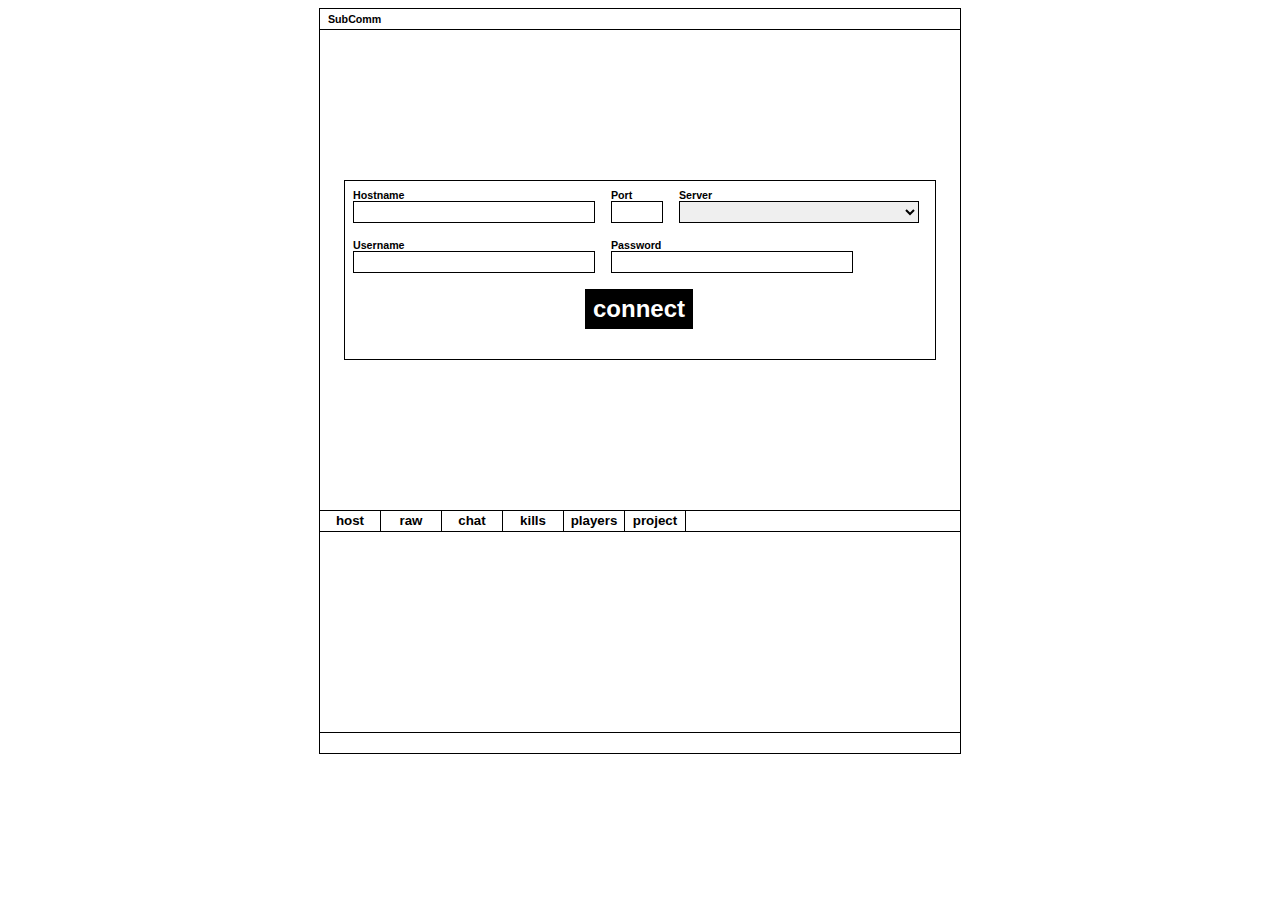
<file: src/web/index.html>
<!doctype html>
<html lang="en">
<head>
  <meta charset="utf-8">
  <title>Subcomm UI Applet</title>
  <meta name="description" content="An HTML5 application that allows users to chat on SubSpace game servers.">
  <meta name="author" content="Roy Laurie">
  <link rel="stylesheet" href="css/subcomm-web.css"/>
  <script src="http://www.java.com/js/deployJava.js"></script>
  <script type="text/javascript" src="js/jquery-1.7.2.min.js"></script>
  <script type="text/javascript" src="js/subcomm-web/SubcommUI.js"></script>
  <script type="text/javascript" src="js/subcomm-web/SubcommUIContainer.js"></script>
  <script type="text/javascript" src="js/subcomm-web/SubcommUISession.js"></script>
  <script type="text/javascript" src="js/subcomm-web/SubcommUIMessageTimer.js"></script>
  <script type="text/javascript" src="js/subcomm-web/SubcommUIUtility.js"></script>
  <script type="text/javascript" src="js/subcomm-web/dom/container.js"></script>
  <script type="text/javascript" src="js/subcomm-web/dom/tab/host.js"></script>
  <script type="text/javascript" src="js/subcomm-web/dom/tab/raw.js"></script>
  <script type="text/javascript" src="js/subcomm-web/dom/tab/chat.js"></script>
  <script type="text/javascript" src="js/subcomm-web/dom/tab/kills.js"></script>
  <script type="text/javascript" src="js/subcomm-web/dom/tab/project.js"></script>
  <script type="text/javascript">
  var gSubcommConfig = {
      servers: [
          {   containerId: 'subcommContainerIndex',
        	  name: 'SSCE Hyperspace',
              hostname: '208.122.59.226',
              port: 5005,
              url: '',
          },
          {   containerId: 'subcommContainerIndex',
              name: 'SSCE Hockey/Football Zone',
              hostname: '208.122.59.226',
              port: 7501,
              url: 'zone.rshl.org',
          },
      ]
  };
  </script>
  <script type="text/javascript" src="js/subcomm-web.js"></script>
</head>
<body>
  <!-- SubComm - Begin Container -->
  <div class="subcommContainer" id="subcommContainerIndex">
    <div class="subcommHeader"><p>SubComm</p></div>
    <div class="subcommTab subcommTabHost">
      <div class="subcommHostControl">
          <form class="subcommForm subcommFormHostConnect">
            <div class="subcommFormVerticalField" style="float: left;">
              <label>Hostname</label>
              <input type="text" name="hostname" class="subcommFormHostConnectHostname" style="width: 240px"/>
            </div>
            <div class="subcommFormVerticalField" style="float: left;">
              <label>Port</label>
              <input type="text" name="port" class="subcommFormHostConnectPort" style="width: 50px;" />
            </div>
            <div class="subcommFormVerticalField" style="float: left;">
              <label>Server</label>
              <select name="server" class="subcommFormHostConnectServer" style="width: 240px">
                <option></option>
              </select>
            </div>
            <div style="clear: both;"></div>
             <div class="subcommFormVerticalField" style="float: left;">
              <label>Username</label>
              <input type="text" name="username" class="subcommFormHostConnectUsername" style="width: 240px"/>
            </div>
            <div class="subcommFormVerticalField" style="float: left;">
              <label>Password</label>
              <input type="password" name="password" class="subcommFormHostConnectPassword" style="width: 240px"/>
            </div>
            <div style="clear: both;"></div>
            <button class="subcommTopicButton" style="margin: 8px 240px;">connect</button>          
          </form>
      </div>
    </div><!-- subcommTabHost -->
    <div class="subcommTab subcommTabRaw" style="display: none;">
  	  <div class="subcommHistory subcommHistoryRaw"></div>
  	  <div class="subcommInput subcommInputRaw">
	    <form class="subcommInputForm subcommInputFormRaw">
	  	  <input type="text" class="subcommInputText subcommInputTextRaw" />
	  	</form>
  	  </div><!-- subcommInputRaw -->
    </div><!-- subcommTabRaw -->
    <div class="subcommTab subcommTabChat" style="display: none;">
      <div class="subcommHistory subcommHistoryChat"></div>
      <div class="subcommInput subcommInputChat">
        <form class="subcommInputForm subcommInputFormChat">
          <input type="text" class="subcommInputText subcommInputTextChat" />
        </form>
      </div><!-- subcommInputChat -->
    </div><!-- subcommTabChat -->
    <div class="subcommTab subcommTabKills" style="display: none;">
      <div class="subcommHistory subcommHistoryKills"></div>
    </div><!-- subcommTabKills -->
        <div class="subcommTab subcommTabPlayers" style="display: none;">
      <div class="subcommHistory subcommHistoryPlayers"></div>
    </div><!-- subcommTabPlayers -->
    <div class="subcommTab subcommTabProject" style="display: none;">
      <div class="subcommHistory subcommHistoryProject">
      </div>
    </div><!-- subcommTabProject -->
    <div class="subcommTabMenu">
        <div data-classSuffix="Host">host</div>
        <div data-classSuffix="Raw">raw</div>
        <div data-classSuffix="Chat">chat</div>
        <div data-classSuffix="Kills">kills</div>
        <div data-classSuffix="Players">players</div>
        <div data-classSuffix="Project">project</div>
    </div><!-- subcommTabMenu -->
    <div class="subcommAd"></div>
    <div class="subcommBanner"></div>
  </div><!-- subcommContainer -->
  <script>
  deployJava.runApplet(
      {   code:'com.roylaurie.subcomm.ui.web.SubcommUIApplet',
          width: 0,
          height: 0
      },
	  { jnlp_href: 'java/subcomm-web.jnlp' },
      '1.6'
  );  
  </script>
  <!-- Subcomm - End Container -->
</body>
</html>
</file>
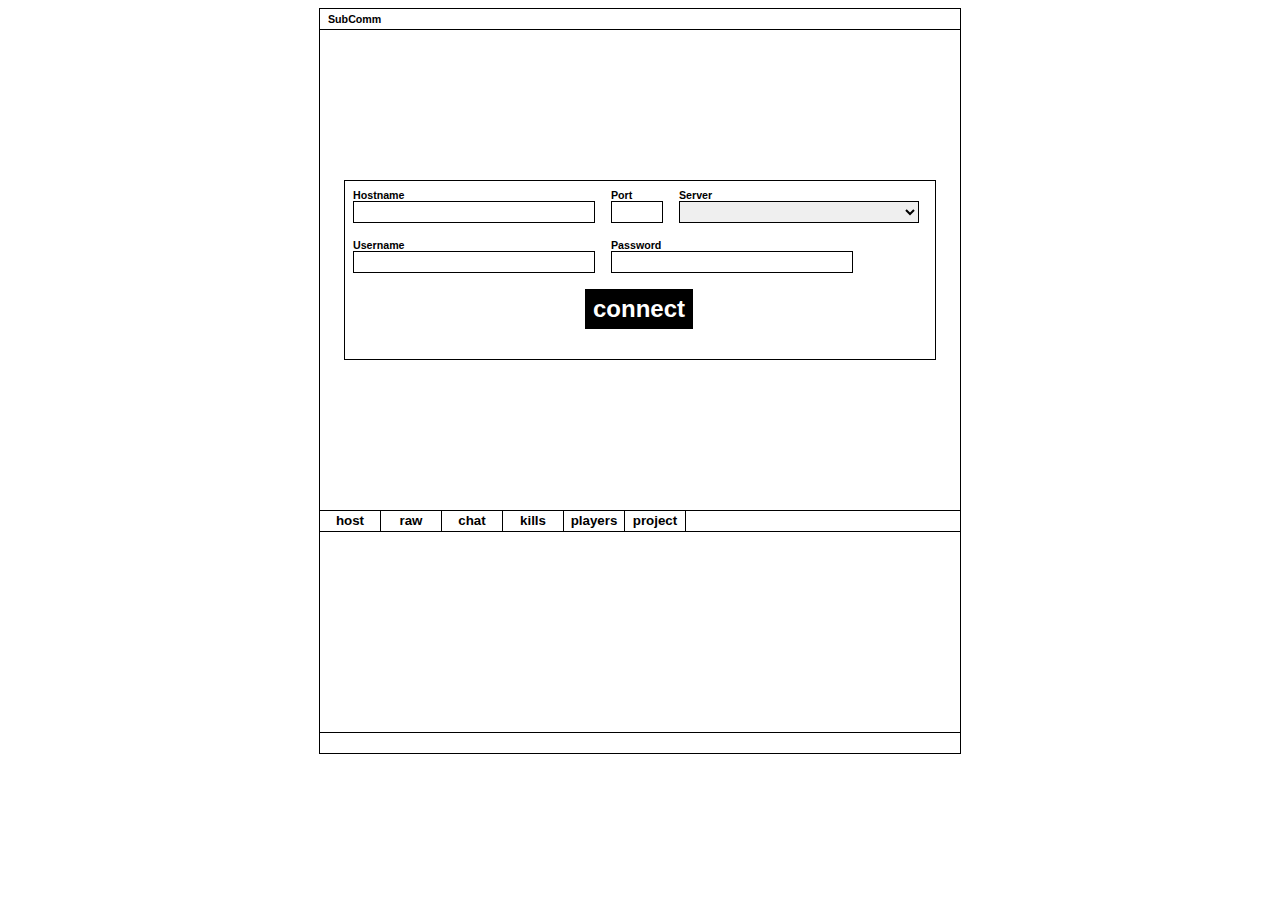
<file: src/main/web/index.html>
<!doctype html>
<html lang="en">
<head>
  <meta charset="utf-8">
  <title>SubComm | Live chat on SubSpace game servers</title>
  <meta name="description" content="Live chat on SubSpace game servers.">
  <meta name="author" content="Roy Laurie">
  <link rel="stylesheet" href="css/subcomm-web.css"/>
  <script src="http://www.java.com/js/deployJava.js"></script>
  <script type="text/javascript" src="js/jquery-1.7.2.min.js"></script>
  <script type="text/javascript" src="js/pagedown/Markdown.Converter.js"></script>
  <script type="text/javascript" src="js/pagedown/Markdown.Editor.js"></script>
  <script type="text/javascript" src="js/pagedown/Markdown.Sanitizer.js"></script>
  <script type="text/javascript" src="js/subcomm-web/SubcommUIUtility.js"></script>
  <script type="text/javascript" src="js/subcomm-web/SubcommUIResourceSet.js"></script>
  <script type="text/javascript" src="js/subcomm-web/SubcommUIResourceLoader.js"></script>
  <script type="text/javascript" src="js/subcomm-web/ISubcommUI.js"></script>
  <script type="text/javascript" src="js/subcomm-web/SubcommUI.js"></script>
  <script type="text/javascript" src="js/subcomm-web/SubcommUIContainer.js"></script>
  <script type="text/javascript" src="js/subcomm-web/SubcommUISession.js"></script>
  <script type="text/javascript" src="js/subcomm-web/SubcommUIMessageTimer.js"></script>
  <script type="text/javascript" src="js/subcomm-web/SubcommUIPluginResourceSet.js"></script>
  <script type="text/javascript" src="js/subcomm-web/SubcommUIPlugin.js"></script>
  <script type="text/javascript" src="js/subcomm-web/isubcommui/ISubcommUIApplet.js"></script>
  <script type="text/javascript" src="js/subcomm-web/isubcommui/ISubcommUIDemo.js"></script>
  <script type="text/javascript" src="js/subcomm-web/dom/container.js"></script>
  <script type="text/javascript" src="js/subcomm-web/dom/tab/host.js"></script>
  <script type="text/javascript" src="js/subcomm-web/dom/tab/raw.js"></script>
  <script type="text/javascript" src="js/subcomm-web/dom/tab/banner.js"></script>
  <script type="text/javascript" src="js/subcomm-web/dom/tab/chat.js"></script>
  <script type="text/javascript" src="js/subcomm-web/dom/tab/kills.js"></script>
  <script type="text/javascript" src="js/subcomm-web/dom/tab/players.js"></script>
  <script type="text/javascript" src="js/subcomm-web/dom/tab/project.js"></script>
  <script type="text/javascript">
  var gSubcommConfig = {
      servers: [
          {     containerId: 'subcommContainerIndex',
                name: 'DEMO (connectionless)',
                hostname: 'demo',
                port: 1,
                url: 'demo:subcomm/subcomm-demo-01.txt',
                tags: []
          },
          {   containerId: 'subcommContainerIndex',
        	  name: 'SSCE Hyperspace',
              hostname: '208.122.59.226',
              port: 5005,
              url: '',
              tags: [
                  'subcomm-shopkeep'
              ]
          },
          {   containerId: 'subcommContainerIndex',
              name: 'SSCE Hockey/Football Zone',
              hostname: '208.122.59.226',
              port: 7501,
              url: 'zone.rshl.org',
              tags: []
          },
      ],
      plugins: [
          {   token: 'subcomm-shopkeep',
        	  containerIds: ['subcommContainerIndex']
          }
      ]
  };
  </script>
  <script type="text/javascript" src="js/subcomm-web.js"></script>
</head>
<body>
  <!-- SubComm - Begin Container -->
  <div class="subcommContainer" id="subcommContainerIndex">
    <div class="subcommHeader"><p>SubComm</p></div>
    <div class="subcommTab subcommTabHost" style="display: block;">
      <div class="subcommHostControl">
          <form class="subcommForm subcommFormHostConnect" enctype="text/plain" accept-charset="UTF-8">
            <div class="subcommFormVerticalField" style="float: left;">
              <label>Hostname</label>
              <input type="text" name="hostname" class="subcommFormHostConnectHostname" style="width: 240px"/>
            </div>
            <div class="subcommFormVerticalField" style="float: left;">
              <label>Port</label>
              <input type="text" name="port" class="subcommFormHostConnectPort" style="width: 50px;" />
            </div>
            <div class="subcommFormVerticalField" style="float: left;">
              <label>Server</label>
              <select name="server" class="subcommFormHostConnectServer" style="width: 240px">
                <option></option>
              </select>
            </div>
            <div style="clear: both;"></div>
             <div class="subcommFormVerticalField" style="float: left;">
              <label>Username</label>
              <input type="text" name="username" class="subcommFormHostConnectUsername" style="width: 240px"/>
            </div>
            <div class="subcommFormVerticalField" style="float: left;">
              <label>Password</label>
              <input type="password" name="password" class="subcommFormHostConnectPassword" style="width: 240px"/>
            </div>
            <div style="clear: both;"></div>
            <button class="subcommTopicButton subcommButtonHostSubmit">connect</button>          
          </form>
      </div>
    </div><!-- subcommTabHost -->
    <div class="subcommTab subcommTabRaw">
  	  <div class="subcommHistory subcommHistoryRaw">
  	     <div class="subcommHistoryPanel subcommHistoryPanelRaw"></div>
  	  </div><!-- subcommHistoryRaw -->
  	  <div class="subcommInput subcommInputRaw">
	    <form class="subcommInputForm subcommInputFormRaw">
	  	  <input type="text" class="subcommInputText subcommInputTextRaw" />
	  	</form>
  	  </div><!-- subcommInputRaw -->
    </div><!-- subcommTabRaw -->
    <div class="subcommTab subcommTabChat">
      <div class="subcommHistory subcommHistoryChat">
        <div class="subcommHistoryPanel subcommHistoryPanelChat"></div>
      </div><!-- subcommHistoryChat -->
      <div class="subcommInput subcommInputChat">
        <form class="subcommInputForm subcommInputFormChat">
          <input type="text" class="subcommInputText subcommInputTextChat" />
        </form>
      </div><!-- subcommInputChat -->
    </div><!-- subcommTabChat -->
    <div class="subcommTab subcommTabKills">
      <div class="subcommHistory subcommHistoryKills">
        <div class="subcommHistoryPanel subcommHistoryPanelKills"></div>
      </div><!-- subcommHistoryKills -->
    </div><!-- subcommTabKills -->
        <div class="subcommTab subcommTabPlayers">
      <div class="subcommHistory subcommHistoryPlayers">
        <div class="subcommHistoryPanel subcommHistoryPanelPlayers"></div>
      </div>
    </div><!-- subcommTabPlayers -->
    <div class="subcommTab subcommTabProject">
      <div class="subcommHistory subcommHistoryProject" data-autoscroll="false">
        <div class="subcommHistoryPanel subcommHistoryPanelProject"></div>
      </div>
    </div><!-- subcommTabProject -->
    <div class="subcommTabMenu">
        <div data-classname="subcommTabHost">host</div>
        <div data-classname="subcommTabRaw">raw</div>
        <div data-classname="subcommTabChat">chat</div>
        <div data-classname="subcommTabKills">kills</div>
        <div data-classname="subcommTabPlayers">players</div>
        <div data-classname="subcommTabProject">project</div>
    </div><!-- subcommTabMenu -->
    <div class="subcommAd"></div>
    <div class="subcommBanner"></div>
  </div><!-- subcommContainer -->
  <script>
  deployJava.runApplet(
	      {   code:'com.roylaurie.subcomm.ui.web.client.applet.SubcommUIWebClientApplet',
	          width: 0,
	          height: 0
	      },
	      { jnlp_href: 'java/subcomm-web.jnlp' },
	      '1.6'
	  );  
  </script>
  <!-- Subcomm - End Container -->
</body>
</html>
</file>
<file: src/web/css/subcomm-web.css>
.subcommContainer {
    width: 640px;
    height: 520x;
    margin: 0 auto;
    border: 1px solid black;
    font-family: Arial,Helvetica;
    font-size: 8pt;
}

.subcommApplet {
	width: 640px;
	height: 0;
	margin: 0;
	padding: 0;
}

.subcommHeader {
    width: 640px;
    height: 20px;
    border-bottom: 1px solid black;
}

.subcommHeader p {
    width: 624px;
    height: 20px;
    line-height: 20px;
    margin: 0px 8px 0 8px;
    font-weight: bold;
    padding: 0;
}

.subcommTab {
    width: 640px;
    height: 480px;
    border-bottom: 1px solid black;
    padding: 0;
    overflow: hidden;
}

.subcommHostControl {
    width: 590px;
    height: 178px;
    margin: 150px auto;
    border: 1px solid black;

}

.subcommHistory {
    width: 640px;
    height: 450px;
    overflow-x: hidden;
    overflow-y: scroll;
}

.subcommHistoryKills {
    height: 481px;
}

.subcommHistoryProject {
    height: 481px;
}

.subcommHistoryPlayers {
    height: 481px;
}

.subcommHistory p {
    width: 626px;
    margin: 0 16px 0 8px;
}

.subcommInput {
    width: 640px;
    height: 29px;
    border-top: 1px solid black;
}

.subcommInputText {
    height: 29px;
    width: 634px;
    margin: 0;
    border: 0;
    padding: 0 3px 0 3px;
}

.subcommTabMenu {
    width: 640px;
    height: 20px;
    border-bottom: 1px solid black;
}

.subcommTabMenu div {
    width: 60px;
    height: 20px;
    line-height: 20px;
    padding: 0;
    margin: 0;
    float: left;
    text-align: center;
    border-right: 1px solid black;
    font-family: sans-serif;
    font-size: 10pt;
    font-weight: bold;
}

.subcommTabMenu div:hover {
    background-color: black;
    color: white;
    cursor: pointer;
}

.subcommAd {
	width: 640px;
	height: 200px;
	border-bottom: 1px solid black;
}

.subcommBanner {
	width: 640px;
	height: 20px;
	line-height: 20px;
}

.subcommForm input {
	border: 1px black solid;
	margin: 0;
	padding: 0;
	display: block;
	height: 20px;
	line-height: 20px;
}

.subcommForm select {
    border: 1px black solid;
    height: 22px;
    line-height: 22px;
    margin: 0;
    padding: 0;
    display: block;
}

.subcommTopicButton {
	height: 40px;
	line-height: 40px;
	font-size: 18pt;
	display: block;
    border: 0;
    margin: 0;
    padding: 0 8px 0 8px;
    text-align: center;
    font-weight: bold;
    color: white;
    background-color: black;
    margin: 0 auto;
}

.subcommTopicButton:hover {
    cursor: pointer;
}

.subcommFormVerticalField {
	margin: 8px 8px;
}

.subcommForm label {
	font-weight: bold;
}
</file>
<file: src/main/web/css/subcomm-web.css>
.subcommContainer {
    width: 640px;
    height: 520x;
    margin: 0 auto;
    border: 1px solid black;
    font-family: Arial,Helvetica;
    font-size: 8pt;
}

.subcommApplet {
	width: 640px;
	height: 0;
	margin: 0;
	padding: 0;
}

.subcommHeader {
    width: 640px;
    height: 20px;
    border-bottom: 1px solid black;
}

.subcommHeader p {
    width: 624px;
    height: 20px;
    line-height: 20px;
    margin: 0px 8px 0 8px;
    font-weight: bold;
    padding: 0;
}

.subcommTab {
    width: 640px;
    height: 480px;
    border-bottom: 1px solid black;
    padding: 0;
    overflow: hidden;
    display: none;
}

.subcommHistory {
    width: 640px;
    height: 450px;
    overflow-x: hidden;
    overflow-y: scroll;
}

.subcommHistoryPanel {
    width: 615px;
    margin: 0 16px 0 8px;
}

.subcommHistoryPanel {
    width: 615px;
    margin: 5px 5px 5px 5px;
}

.subcommHistoryPanel p {
	margin: 0;
	padding: 0;
}

.subcommHistoryKills {
    height: 481px;
}

.subcommHostControl {
    width: 590px;
    height: 178px;
    margin: 150px auto;
    border: 1px solid black;
}

.subcommHistoryProject {
    height: 481px;
}

.subcommHistoryPlayers {
    height: 481px;
}

.subcommHistoryPanelProject p {
	margin: 0 0 5px 0;
}

.subcommInput {
    width: 640px;
    height: 29px;
    border-top: 1px solid black;
}

.subcommInputText {
    height: 29px;
    width: 634px;
    margin: 0;
    border: 0;
    padding: 0 3px 0 3px;
}

.subcommTabMenu {
    width: 640px;
    height: 20px;
    border-bottom: 1px solid black;
}

.subcommTabMenu div {
    width: 60px;
    height: 20px;
    line-height: 20px;
    padding: 0;
    margin: 0;
    float: left;
    text-align: center;
    border-right: 1px solid black;
    font-family: sans-serif;
    font-size: 10pt;
    font-weight: bold;
}

.subcommTabMenu div:hover {
    background-color: black;
    color: white;
    cursor: pointer;
}

.subcommTabMenu div.subcommTabCurrent {
    background-color: black;
    color: white;
}

.subcommAd {
	width: 640px;
	height: 200px;
	border-bottom: 1px solid black;
}

.subcommBanner {
	width: 640px;
	height: 20px;
	line-height: 20px;
}

.subcommBanner p {
	margin: 0 auto;
	padding: 0;
	text-align: center;
}

.subcommForm input {
	border: 1px black solid;
	margin: 0;
	padding: 0;
	display: block;
	height: 20px;
	line-height: 20px;
}

.subcommForm select {
    border: 1px black solid;
    height: 22px;
    line-height: 22px;
    margin: 0;
    padding: 0;
    display: block;
}

.subcommTopicButton {
	height: 40px;
	line-height: 40px;
	font-size: 18pt;
	display: block;
    border: 0;
    margin: 0;
    padding: 0 8px 0 8px;
    text-align: center;
    font-weight: bold;
    color: white;
    background-color: black;
    margin: 0 auto;
}

.subcommTopicButton:hover {
    cursor: pointer;
}

.subcommFormVerticalField {
	margin: 8px 8px;
}

.subcommForm label {
	font-weight: bold;
}

.subcommButtonHostSubmit {
	margin: 8px 240px;
}

.subcommButtonHostSubmitConnected {
    margin: 8px 220px;
}

.subcommPanelTitle {
	background-color: black;
	color: white;
	font-weight: bold;
	text-align: center;
	width: 100%
}

table {
	width: 100%;
	border-collapse: collapse;
	font-size: 7pt;
}

table th {
	text-align: left;
}

table tr.shaded {
	background-color: lightgrey;
}

table.horizontal th {
    text-align: right;
}
</file>
